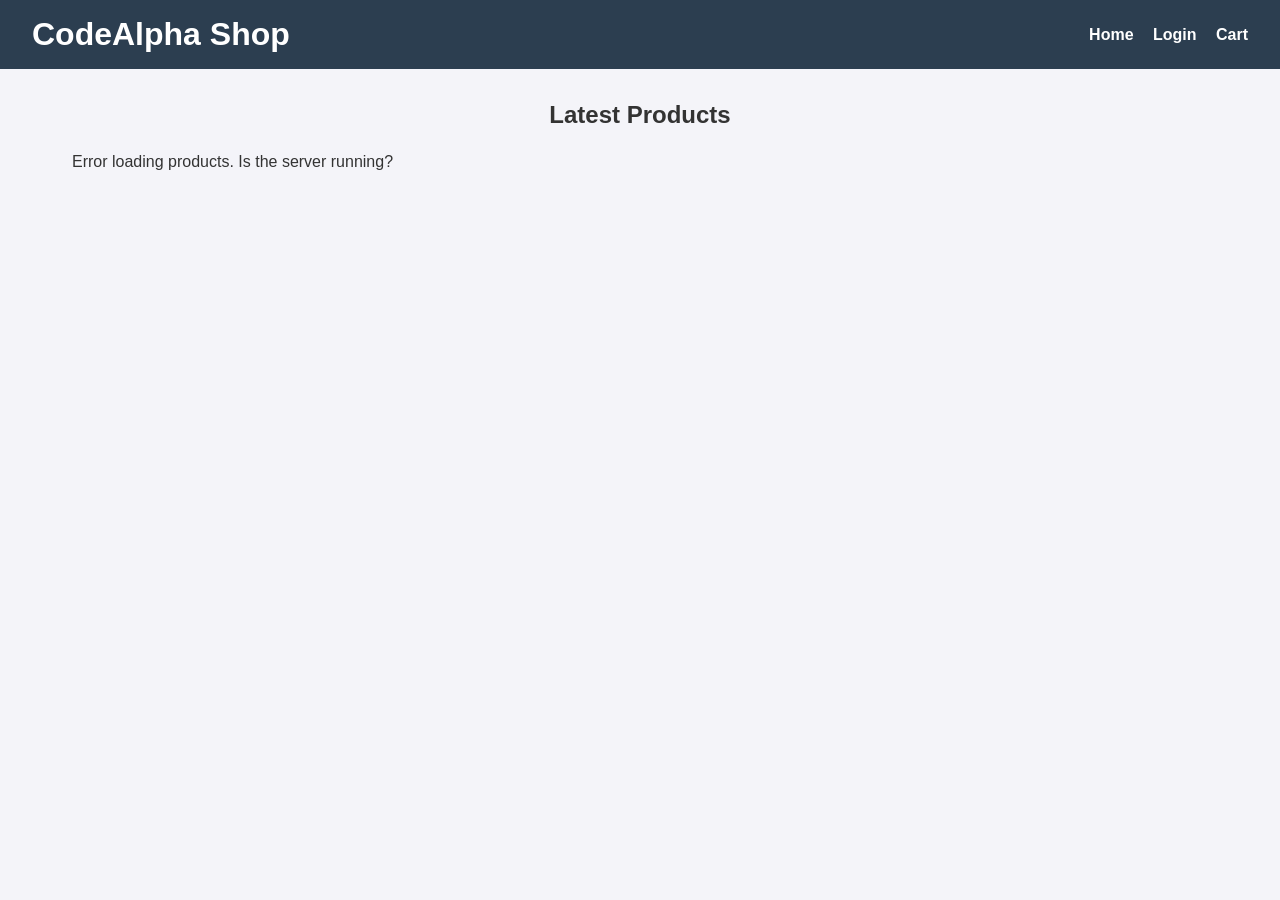
<file: frontend/index.html>
<!DOCTYPE html>
<html lang="en">
<head>
    <meta charset="UTF-8">
    <meta name="viewport" content="width=device-width, initial-scale=1.0">
    <title>CodeAlpha Shop</title>
    <link rel="stylesheet" href="style.css"> 
</head>
<body>
    <header>
        <h1>CodeAlpha Shop</h1>
        <nav id="navbar">
            <a href="index.html">Home</a>
            <a href="login.html" id="nav-login">Login</a>
            <a href="cart.html" id="nav-cart">Cart</a>
        </nav>
    </header>

    <main>
        <h2>Latest Products</h2>
        <div id="product-list" class="products-grid">
            <p>Loading products...</p>
        </div>
    </main>

    <script src="app.js"></script> 
</body>
</html>
</file>
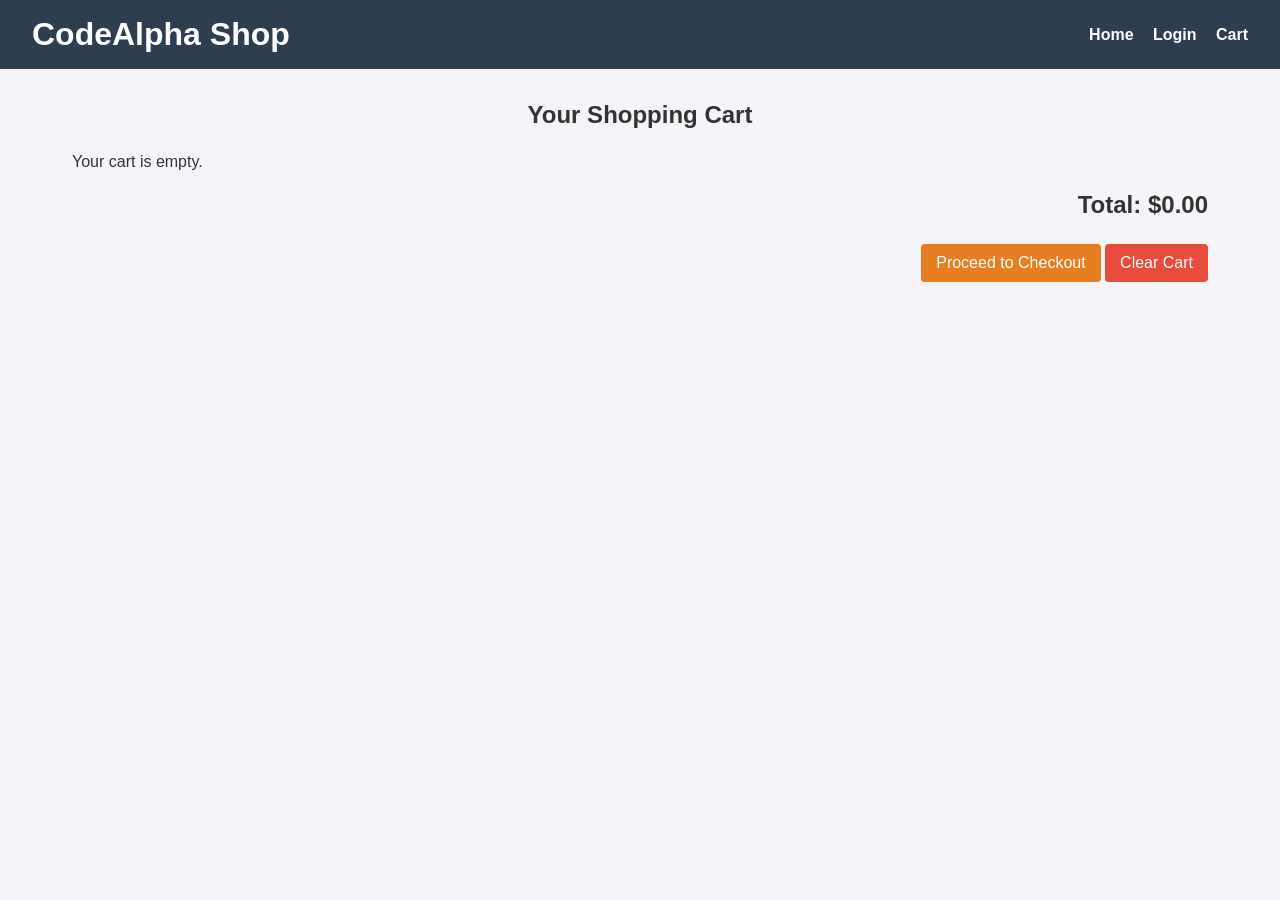
<file: frontend/cart.html>
<!DOCTYPE html>
<html lang="en">
<head>
    <meta charset="UTF-8">
    <meta name="viewport" content="width=device-width, initial-scale=1.0">
    <title>Cart - CodeAlpha Shop</title>
    <link rel="stylesheet" href="style.css">
</head>
<body>
    <header>
        <h1>CodeAlpha Shop</h1>
        <nav id="navbar">
            <a href="index.html">Home</a>
            <a href="login.html" id="nav-login">Login</a>
            <a href="cart.html" id="nav-cart">Cart</a>
        </nav>
    </header>

    <main>
        <h2>Your Shopping Cart</h2>
        
        <div id="cart-items" style="margin-bottom: 20px;"></div>
        
        <div style="text-align: right; font-size: 1.5rem;">
            <strong>Total: $<span id="cart-total">0.00</span></strong>
        </div>

        <div style="text-align: right; margin-top: 15px;">
            <button id="checkout-btn" style="width: auto; background: #e67e22;">Proceed to Checkout</button>
            <button id="clear-cart-btn" style="width: auto; background: #e74c3c;">Clear Cart</button>
        </div>
    </main>

    <script src="cart.js"></script> 
</body>
</html>
</file>
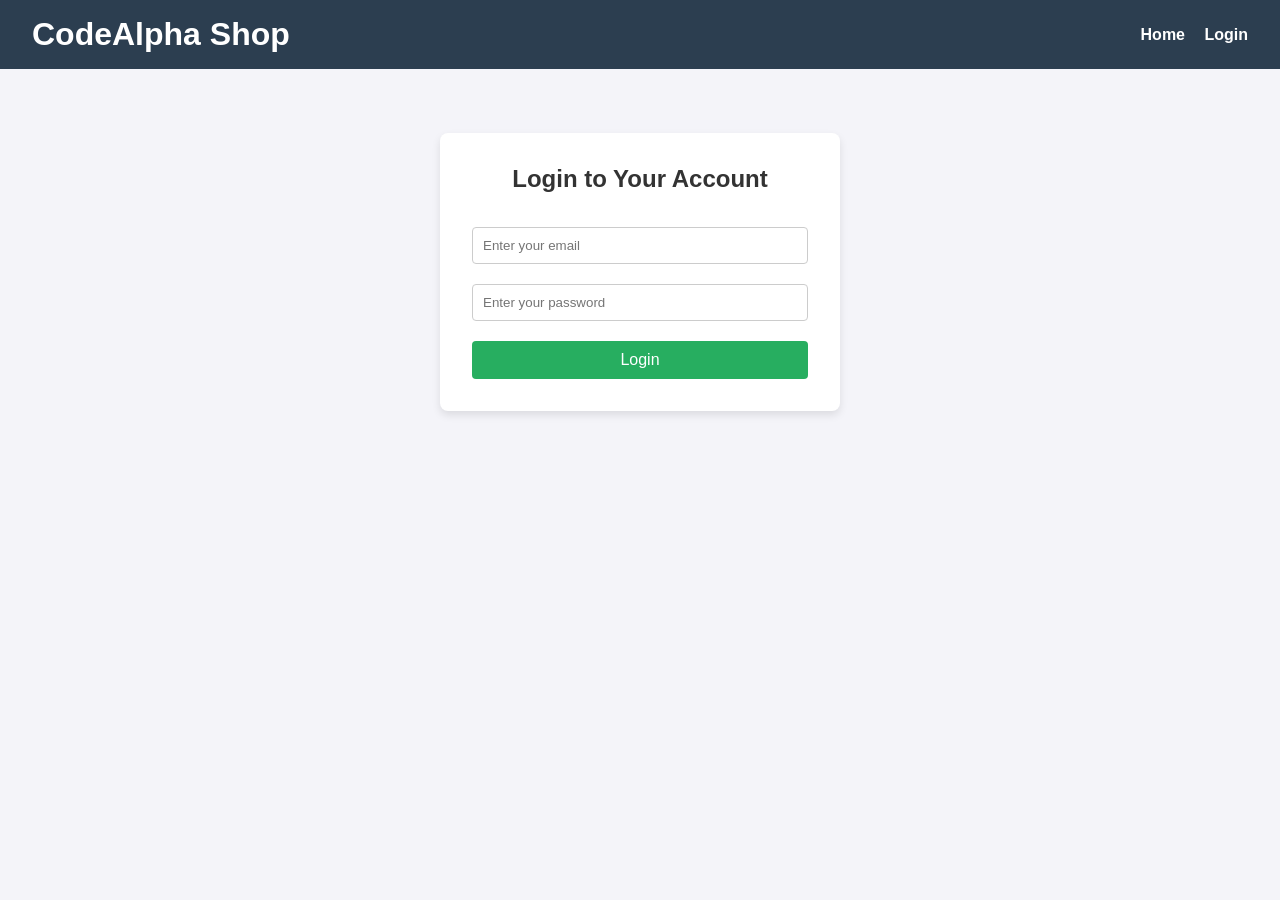
<file: frontend/login.html>
<!DOCTYPE html>
<html lang="en">
<head>
    <meta charset="UTF-8">
    <meta name="viewport" content="width=device-width, initial-scale=1.0">
    <title>Login - CodeAlpha Shop</title>
    <link rel="stylesheet" href="style.css">
</head>
<body>
    <header>
        <h1>CodeAlpha Shop</h1>
        <nav>
            <a href="index.html">Home</a>
            <a href="login.html">Login</a>
        </nav>
    </header>

    <main>
        <div class="form-container">
            <h2>Login to Your Account</h2>
            <form id="login-form">
                <input type="email" id="email" placeholder="Enter your email" required>
                <input type="password" id="password" placeholder="Enter your password" required>
                <button type="submit">Login</button>
                <p id="error-message" style="color: red; margin-top: 10px; text-align: center; display: none;"></p>
            </form>
        </div>
    </main>

    <script src="login.js"></script> 
</body>
</html>
</file>
<file: frontend/style.css>
/* Basic Reset */
* {
    margin: 0;
    padding: 0;
    box-sizing: border-box;
    font-family: Arial, sans-serif;
}

body { background-color: #f4f4f9; color: #333; }

/* Navigation */
header {
    background: #2c3e50;
    color: white;
    padding: 1rem 2rem;
    display: flex;
    justify-content: space-between;
    align-items: center;
}

header nav a {
    color: white;
    text-decoration: none;
    margin-left: 15px;
    font-weight: bold;
}

header nav a:hover { color: #f39c12; }

/* Main Content area */
main { padding: 2rem; max-width: 1200px; margin: auto; }
h2 { margin-bottom: 1.5rem; text-align: center; }

/* Product Grid */
.products-grid {
    display: grid;
    grid-template-columns: repeat(auto-fit, minmax(250px, 1fr));
    gap: 20px;
}

/* Product Card */
.card {
    background: white;
    padding: 15px;
    border-radius: 8px;
    box-shadow: 0 4px 8px rgba(0,0,0,0.1);
    text-align: center;
    transition: transform 0.2s;
}

.card:hover { transform: translateY(-5px); }
.card h3 { margin: 10px 0; font-size: 1.2rem; }
.card p { color: #666; margin-bottom: 10px; }
.card strong { color: #2c3e50; font-size: 1.3rem; }

/* Buttons */
button {
    background: #27ae60;
    color: white;
    border: none;
    padding: 10px 15px;
    border-radius: 4px;
    cursor: pointer;
    width: 100%;
    font-size: 1rem;
    margin-top: 10px;
}

button:hover { background: #219150; }

/* Forms (For our login page next!) */
.form-container {
    background: white;
    padding: 2rem;
    max-width: 400px;
    margin: 2rem auto;
    border-radius: 8px;
    box-shadow: 0 4px 8px rgba(0,0,0,0.1);
}
.form-container input {
    width: 100%;
    padding: 10px;
    margin: 10px 0;
    border: 1px solid #ccc;
    border-radius: 4px;
}
</file>
